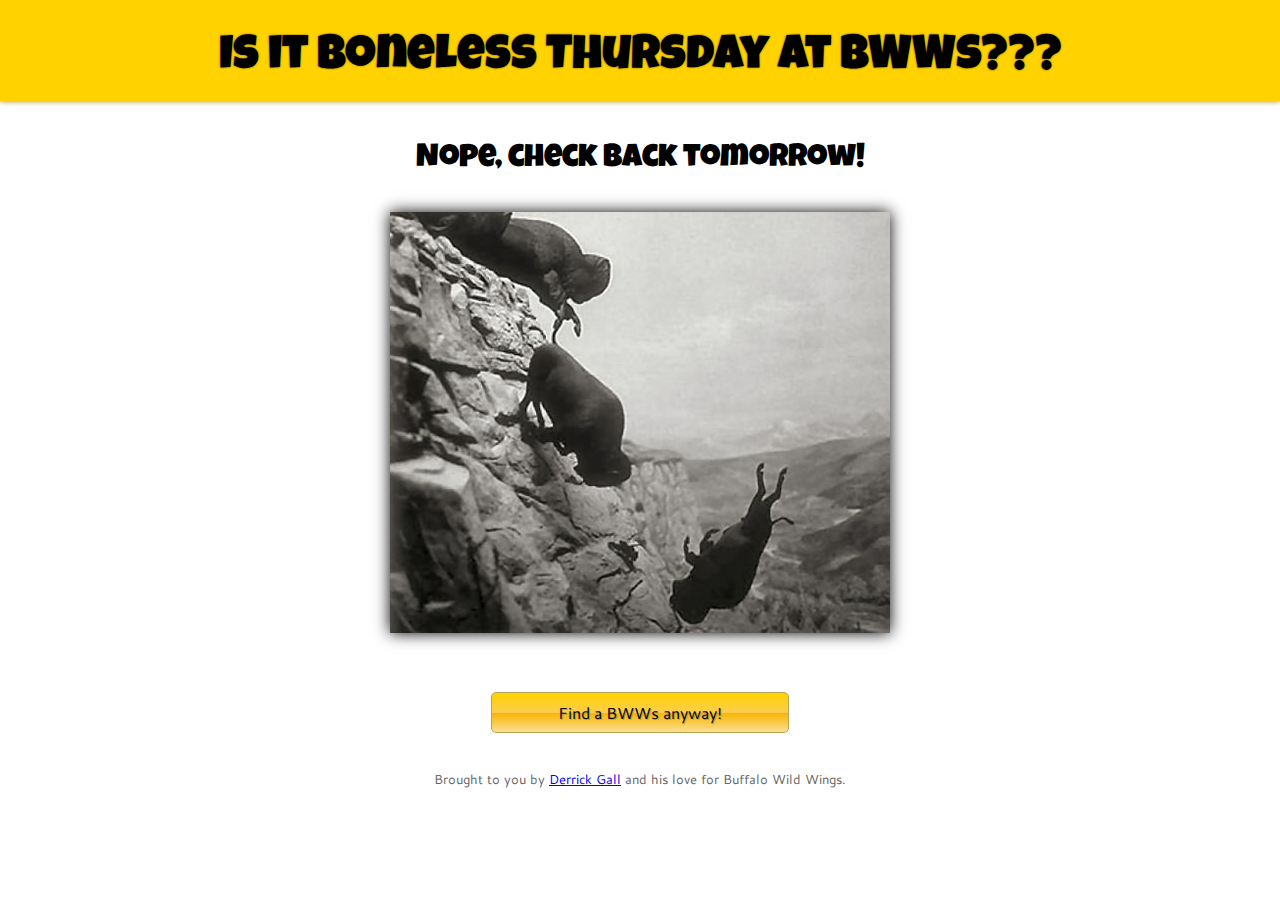
<file: index.html>
<!DOCTYPE html>
<html class="no-js">
	<head>
		<meta charset="utf-8">
		<meta http-equiv="X-UA-Compatible" content="IE=edge">
		<title>Is it Boneless Thursday at Buffalo Wild Wings?</title>
		<meta name="description" content="Is it Boneless Thursday at BWWs??? You best find out! You could be missing out on delicious boneless wings!">
		<meta name="viewport" content="width=device-width, initial-scale=1">
		<link rel="stylesheet" href="http://fonts.googleapis.com/css?family=Luckiest+Guy|Cantarell:400,400italic">
		<link rel="stylesheet" href="css/normalize.css">
		<link rel="stylesheet" href="css/main.css">
		<script>
			(function(b,o,i,l,e,r){b.GoogleAnalyticsObject=l;b[l]||(b[l]=
			function(){(b[l].q=b[l].q||[]).push(arguments)});b[l].l=+new Date;
			e=o.createElement(i);r=o.getElementsByTagName(i)[0];
			e.src='//www.google-analytics.com/analytics.js';
			r.parentNode.insertBefore(e,r)}(window,document,'script','ga'));
			ga('create','UA-20801139-1');ga('send','pageview');
		</script>
	</head>
	<body>
	<!-- new -->
		<!--[if lt IE 7]>
			<p class="browsehappy">You are using an <strong>outdated</strong> browser. Please <a href="http://browsehappy.com/">upgrade your browser</a> to improve your experience.</p>
		<![endif]-->

		<h1 class="page-title">Is it Boneless Thursday at BWWs???</h1>

		<h2 class="answer">
			<noscript>I honestly don't know unless you enable JavaScript. Seriously...</noscript>
		</h2>

		<div id="mapCanvas">
			<figure class="buffalo find-bwws">
				<a href="http://maps.google.com/maps?f=q&amp;source=s_q&amp;q=Buffalo+Wild+Wings&amp;ie=UTF8&amp;hq=Buffalo+Wild+Wings&amp;z=4" rel="nofollow"><img src="/img/find-buffalo.jpg" alt="Follow arrow to the buffalo." title="Follow arrow to the buffalo."></a>
				<figcaption class="caption">Find a Buffalo Wild Wings near you!</figcaption>
			</figure>
		</div>

		<figure class="buffalo buffalo-jump">
			<a href="http://en.wikipedia.org/wiki/Buffalo_jump"><img src="/img/buffalo-jump.jpg" alt="Buffalo, falling off a cliff." title="Buffalo, falling off a cliff."></a>
			<figcaption class="caption">These buffalo didn't know that it was in fact <strong>not</strong> boneless Thursday.</figcaption>
		</figure>

		<a class="find-a-bwws-anyway" href="http://maps.google.com/maps?f=q&amp;source=s_q&amp;q=Buffalo+Wild+Wings&amp;ie=UTF8&amp;hq=Buffalo+Wild+Wings&amp;z=4" rel="nofollow">Find a BWWs anyway!</a>

		<p class="about">Brought to you by <a href="http://derrickorama.com/">Derrick Gall</a> and his love for Buffalo Wild Wings.</p>

		<script src="js/is-it-boneless-thursday.js" async defer></script>
	</body>
</html>
</file>
<file: css/main.css>
body {
	text-align: center;
	font-family: 'Cantarell', sans-serif;
}

h1, h2 {
	font: normal 1.5em "Luckiest Guy", "Trebuchet MS", sans-serif;
}

h1 {
	position: relative;
	z-index: 1;
	margin: 0;
	padding: .7em .5em .4em;
	background: #FFD200;
	text-shadow: 0 0 2px #5e4e03;
	box-shadow: 0 1px 5px #baa353;
}

* {
	-webkit-transition: all 1s ease-in;
	-moz-transition: all 1s ease-in;
	transition: all 1s ease-in;
}

figure a, figure img, .map {
	position: relative;
	z-index: 1;
}

.caption {
	padding: .2em .5em;
	font-size: .9em;
	font-style: italic;
	-moz-transform: translateY(-100px);
	-webkit-transform: translateY(-100px);
	transform: translateY(-100px);
}

.caption.show {
	-moz-transform: translateY(0);
	-webkit-transform: translateY(0);
	transform: translateY(0);
}

.buffalo {
	padding: 0 1.5em;
}

.buffalo img {
	max-width: 500px;
	width: 100%;
	box-shadow: 0 0 15px #000;
}

.answer {
	position: relative;
	padding: .5em 0 .2em;
	font-size: 1.1em;
	font-weight: normal;
	-moz-transform: scale(1);
	-webkit-transform: scale(1);
	transform: scale(1);
	opacity: 1;
}

.answer em {
	font-size: 1.3em;
	font-style: normal;
}

.no-js .answer {
	-moz-transform: scale(20);
	-webkit-transform: scale(20);
	transform: scale(20);
	opacity: 0;
}

.map {
	height: 250px;
	max-width: 800px;
	width: 90%;
	box-shadow: 0 0 15px #000;
}

.map.not-loaded {
	height: 0;
}

.find-bwws {
	position: absolute;
	left: -1000%;
}

.no-geo .find-bwws {
	position: static;
}

.allow {
	margin: 0 1.5em;
}

.no-geo .allow {
	display: none;
}

.buffalo-jump {
	position: absolute;
	left: -1000%;
}

.not-thursday .buffalo-jump {
	position: static;
}

/*
| Find a BWWs anyway
*/

.find-a-bwws-anyway {
	border: 1px solid #baa353;
	border-radius: 5px;
	display: block;
	margin: 1.5em auto;
	max-width: 280px;
	padding: .5em;
	text-decoration: none;
	text-shadow: 1px 1px #baa353;
	color: #000;
	background: #FFD200; /* Old browsers */
	background: -moz-linear-gradient(top,  #FFD200 0%, #fccd4d 50%, #f8b500 51%, #fbdf93 100%); /* FF3.6+ */
	background: -webkit-gradient(linear, left top, left bottom, color-stop(0%,#FFD200), color-stop(50%,#fccd4d), color-stop(51%,#f8b500), color-stop(100%,#fbdf93)); /* Chrome,Safari4+ */
	background: -webkit-linear-gradient(top,  #FFD200 0%,#fccd4d 50%,#f8b500 51%,#fbdf93 100%); /* Chrome10+,Safari5.1+ */
	background: -o-linear-gradient(top,  #FFD200 0%,#fccd4d 50%,#f8b500 51%,#fbdf93 100%); /* Opera 11.10+ */
	background: -ms-linear-gradient(top,  #FFD200 0%,#fccd4d 50%,#f8b500 51%,#fbdf93 100%); /* IE10+ */
	background: linear-gradient(to bottom,  #FFD200 0%,#fccd4d 50%,#f8b500 51%,#fbdf93 100%); /* W3C */
	filter: progid:DXImageTransform.Microsoft.gradient( startColorstr='#FFD200', endColorstr='#fbdf93',GradientType=0 ); /* IE6-9 */

	/* Turn off transition */
	-webkit-transition: all .1s ease-in;
	-moz-transition: all .1s ease-in;
	transition: all .1s ease-in;
}

.find-a-bwws-anyway:hover, .find-a-bwws-anyway:focus, .find-a-bwws-anyway:active {
	background: #FFD200; /* Old browsers */
	background: -moz-linear-gradient(top,  #ffde4c 0%, #fccd4d 50%, #f4b922 51%, #fce9b8 100%); /* FF3.6+ */
	background: -webkit-gradient(linear, left top, left bottom, color-stop(0%,#ffde4c), color-stop(50%,#fccd4d), color-stop(51%,#f4b922), color-stop(100%,#fce9b8)); /* Chrome,Safari4+ */
	background: -webkit-linear-gradient(top,  #ffde4c 0%,#fccd4d 50%,#f4b922 51%,#fce9b8 100%); /* Chrome10+,Safari5.1+ */
	background: -o-linear-gradient(top,  #ffde4c 0%,#fccd4d 50%,#f4b922 51%,#fce9b8 100%); /* Opera 11.10+ */
	background: -ms-linear-gradient(top,  #ffde4c 0%,#fccd4d 50%,#f4b922 51%,#fce9b8 100%); /* IE10+ */
	background: linear-gradient(to bottom,  #ffde4c 0%,#fccd4d 50%,#f4b922 51%,#fce9b8 100%); /* W3C */
	filter: progid:DXImageTransform.Microsoft.gradient( startColorstr='#ffde4c', endColorstr='#fce9b8',GradientType=0 ); /* IE6-9 */
}

.find-a-bwws-anyway:active {
	-webkit-transform: scale(.98);
	-moz-transform: scale(.98);
	transform: scale(.98);
}

/*
| About
*/

.about {
	padding: 1em .5em 1em;
	font-size: .8em;
	color: #666;
}

.about a {
	display: block;
}

@media (min-width: 600px) {
	h1 {
		font-size: 2em;
	}

	.caption {
		font-size: 1em;
	}

	.answer {
		padding: .2em 0;
		font-size: 1.5em;
	}

	.map {
		height: 400px;
	}

	.about a {
		display: inline;
	}
}

@media (min-width: 850px) {
	.map {
		margin: 0 auto;
	}
}

@media (min-width: 920px) {
	h1 {
		font-size: 3em;
	}

	.answer {
		padding: .5em 0 .3em;
		font-size: 2em;
	}

	.map {
		height: 600px;
	}
}

/*h1 {
	font-size: 4em;	
}




*/
</file>
